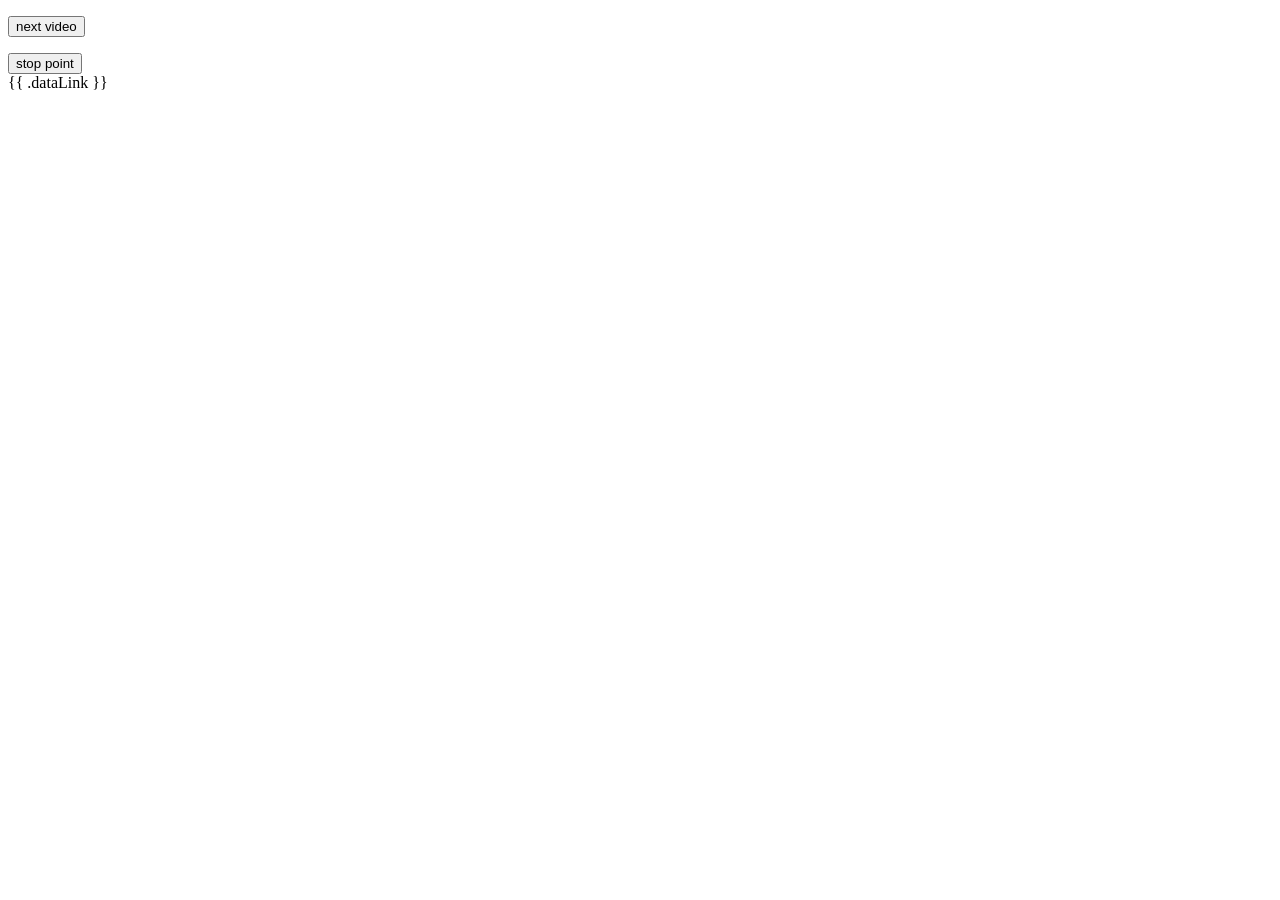
<file: templates/index.html>
<!DOCTYPE html>
<html lang="en">

<head>
    <meta charset="UTF-8">
    <meta name="viewport" content="width=device-width, initial-scale=1.0">
    <title>cruiseship</title>
</head>


<body>

    <form method="get" action="/new">
        <p><input type="submit" value="next video"></p>
    </form>

    <form action="/stoppoint" method="get">
        <div>
            <button>stop point</button>
        </div>
    </form>

    {{ .dataLink }}

    <meta http-equiv="refresh" content="10;URL=/new">


</body>

</html>
</file>
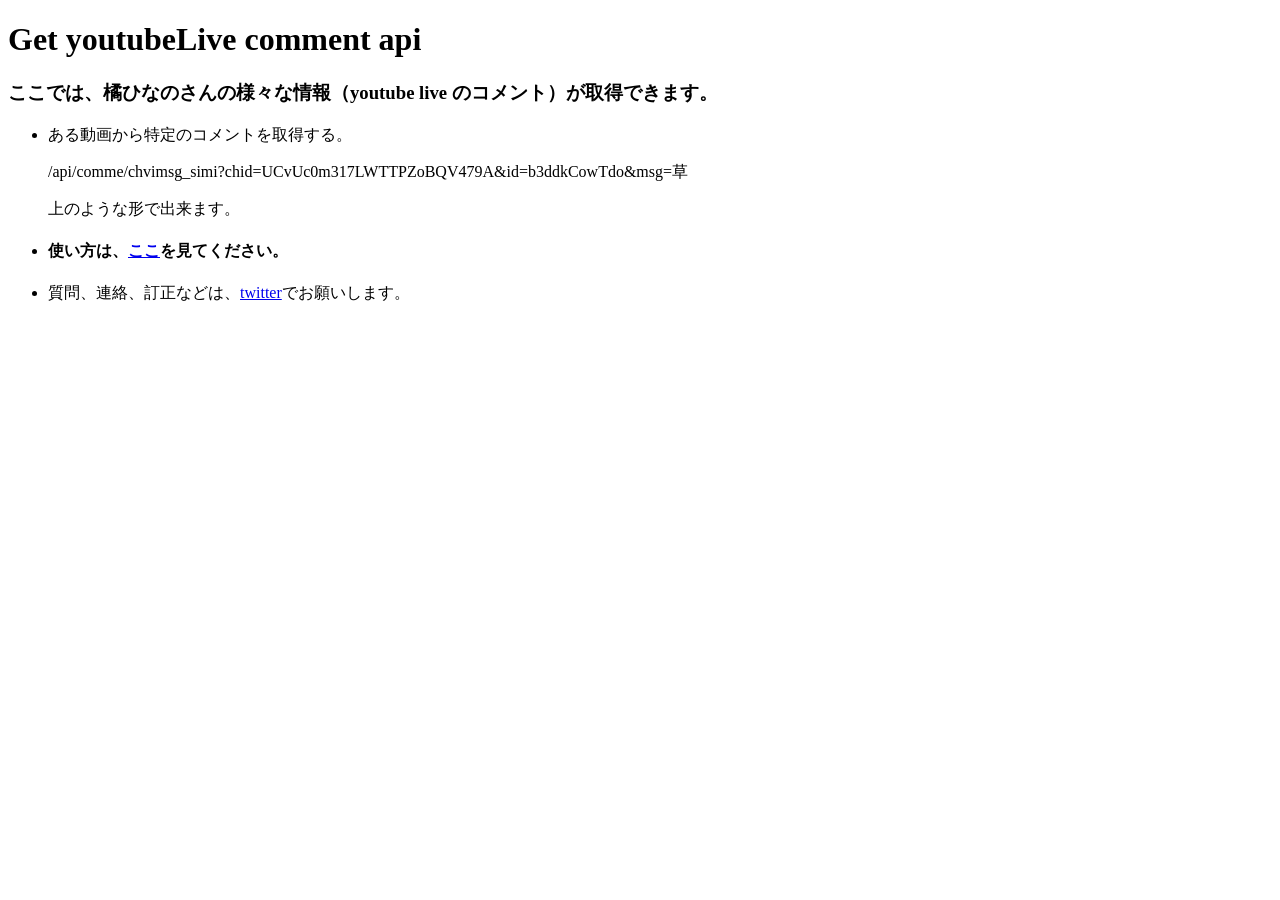
<file: templates/comme/name_sel.html>
<!DOCTYPE html>
<html lang="en">

<head>
    <meta charset="UTF-8">
    <meta name="viewport" content="width=device-width, initial-scale=1.0">
    <title>楽しみにしてるぜ！</title>
</head>

<body>
    <h1>Get youtubeLive comment api</h1>
    <h3>ここでは、橘ひなのさんの様々な情報（youtube live のコメント）が取得できます。</h3>
    <ul>
        <li>ある動画から特定のコメントを取得する。</li>
        <p>/api/comme/chvimsg_simi?chid=UCvUc0m317LWTTPZoBQV479A&id=b3ddkCowTdo&msg=草</p>
        <p>上のような形で出来ます。</p>
        <h4>
            <li>使い方は、<a href="https://github.com/1k-ct/needmov/blob/interF/server/server.go#L64">ここ</a>を見てください。</li>
        </h4>
        <li>質問、連絡、訂正などは、<a href="https://twitter.com/VNGqt">twitter</a>でお願いします。</li>
    </ul>
</body>

</html>
</file>
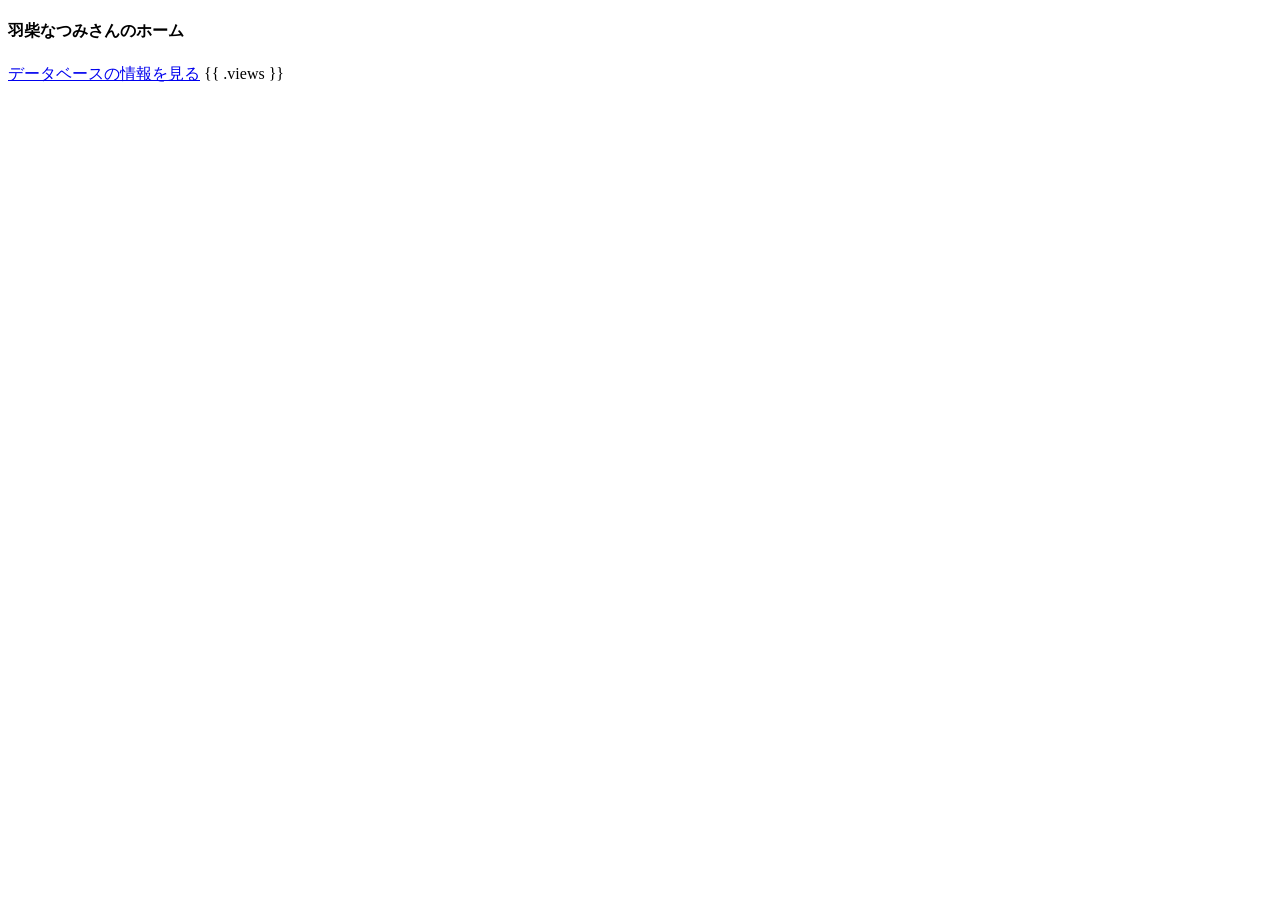
<file: templates/hashiba/hashibahome.html>
<!DOCTYPE html>
<html lang="en">
<head>
    <meta charset="UTF-8">
    <meta name="viewport" content="width=device-width, initial-scale=1.0">
    <title>Document</title>
</head>
<body>
    <h4>羽柴なつみさんのホーム</h4>
    <a href="/hashiba/reg">データベースの情報を見る</a>
    {{ .views }}
</body>
</html>
</file>
